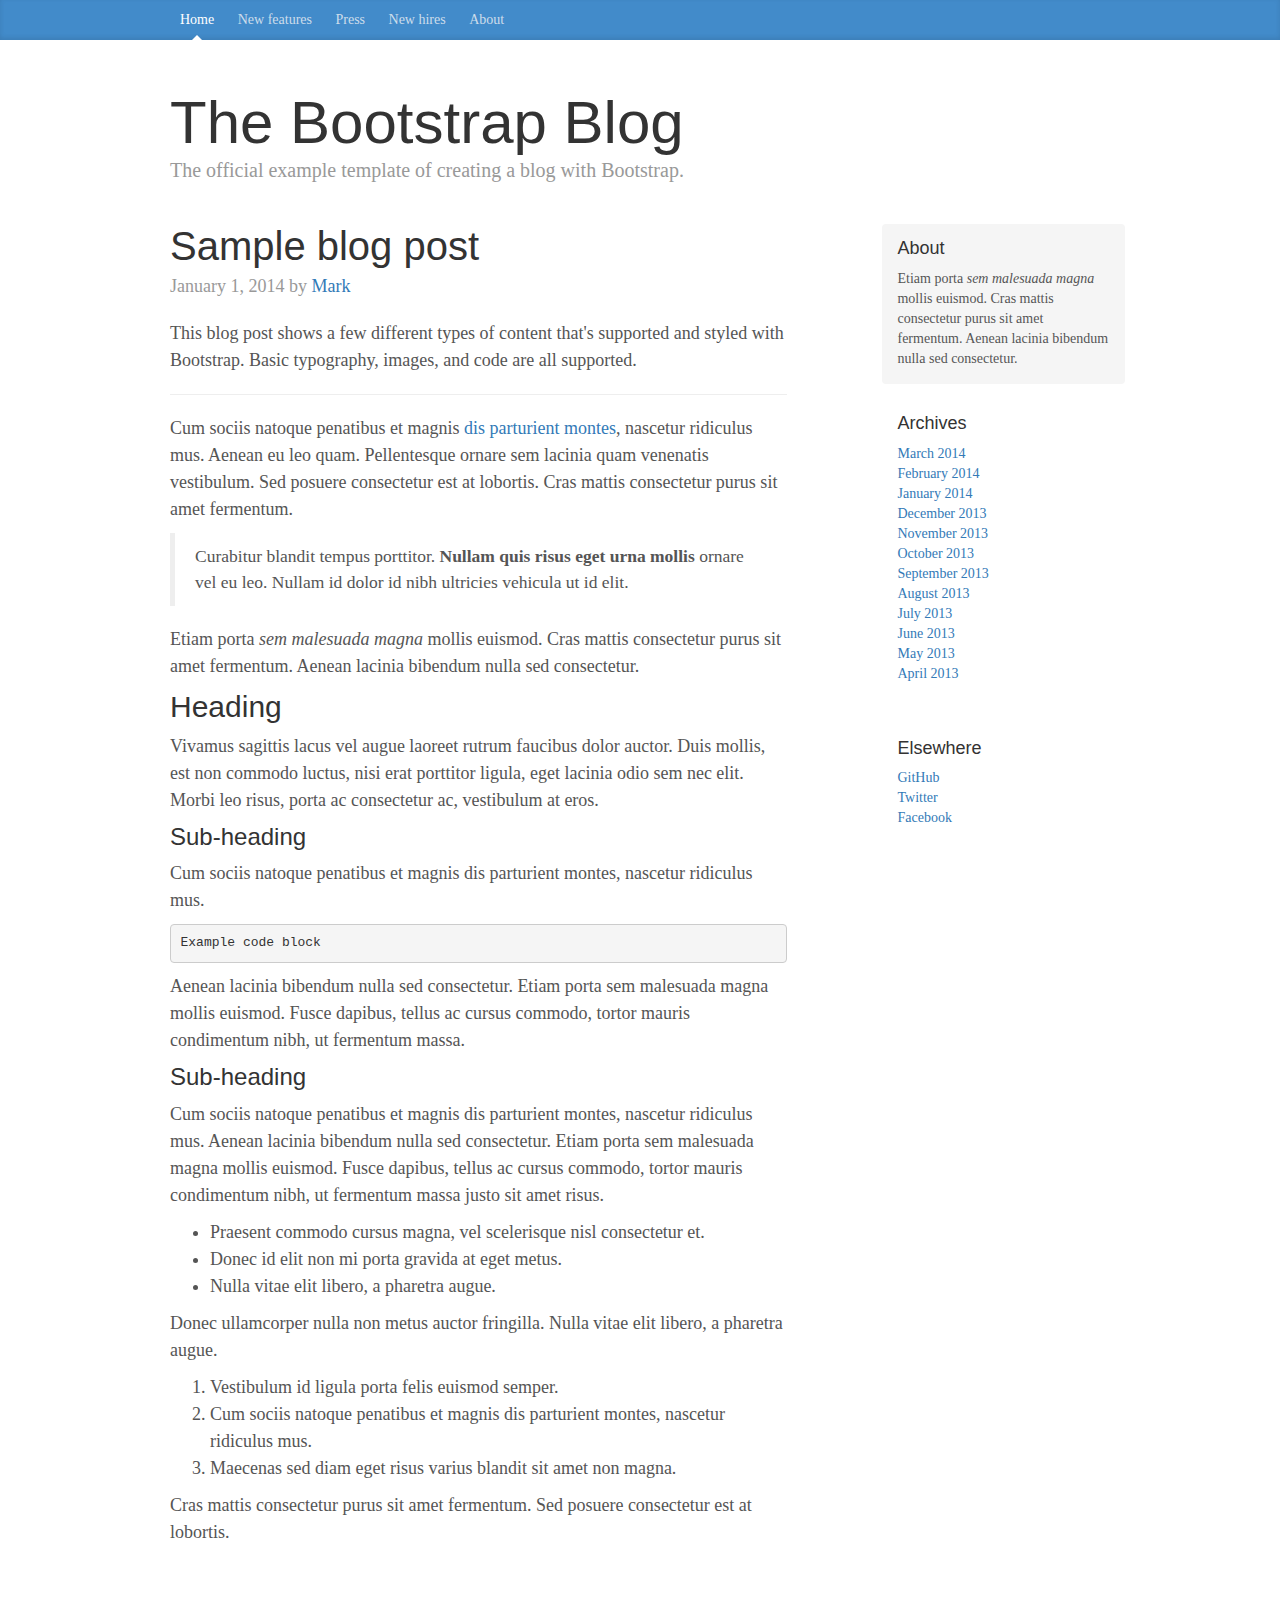
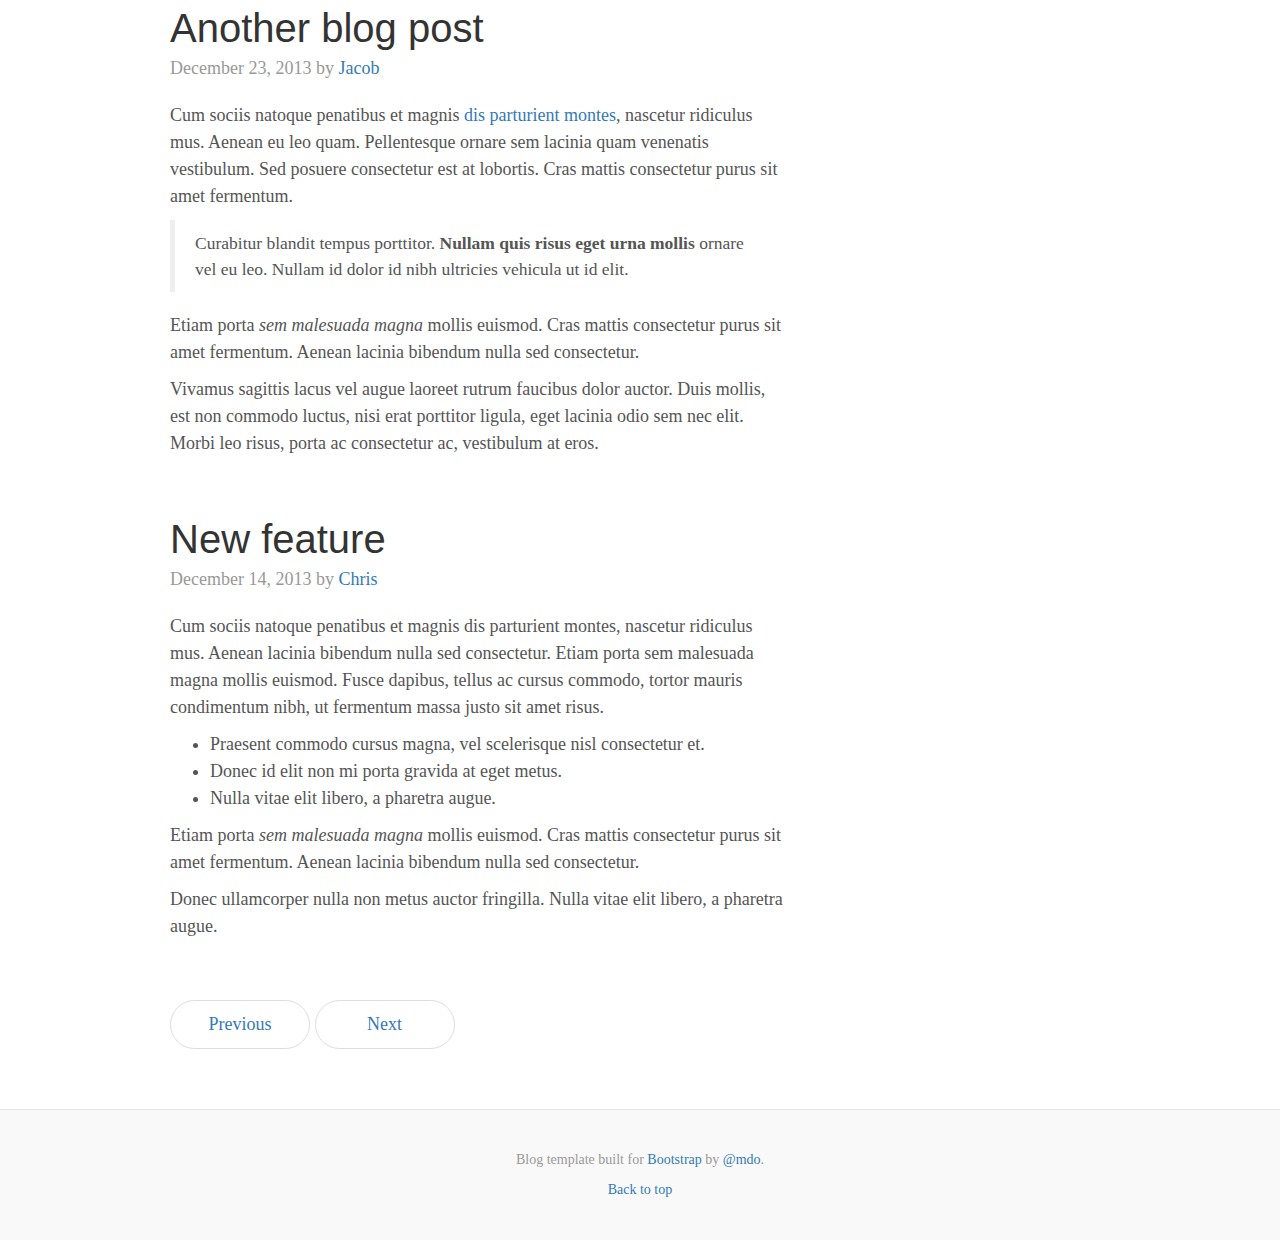
<file: Blog Template for Bootstrap.html>
<!DOCTYPE html>
<!-- saved from url=(0037)http://v3.bootcss.com/examples/blog/# -->
<html lang="zh-CN" class="gr__v3_bootcss_com"><head><meta http-equiv="Content-Type" content="text/html; charset=UTF-8">
    
    <meta http-equiv="X-UA-Compatible" content="IE=edge">
    <meta name="viewport" content="width=device-width, initial-scale=1">
    <!-- 上述3个meta标签*必须*放在最前面，任何其他内容都*必须*跟随其后！ -->
    <meta name="description" content="">
    <meta name="author" content="">
    <link rel="icon" href="http://v3.bootcss.com/favicon.ico">

    <title>Blog Template for Bootstrap</title>

    <!-- Bootstrap core CSS -->
    <link href="./Blog Template for Bootstrap_files/bootstrap.min.css" rel="stylesheet">

    <!-- IE10 viewport hack for Surface/desktop Windows 8 bug -->
    <link href="./Blog Template for Bootstrap_files/ie10-viewport-bug-workaround.css" rel="stylesheet">

    <!-- Custom styles for this template -->
    <link href="./Blog Template for Bootstrap_files/blog.css" rel="stylesheet">

    <!-- Just for debugging purposes. Don't actually copy these 2 lines! -->
    <!--[if lt IE 9]><script src="../../assets/js/ie8-responsive-file-warning.js"></script><![endif]-->
    <script src="./Blog Template for Bootstrap_files/ie-emulation-modes-warning.js"></script>

    <!-- HTML5 shim and Respond.js for IE8 support of HTML5 elements and media queries -->
    <!--[if lt IE 9]>
      <script src="https://cdn.bootcss.com/html5shiv/3.7.3/html5shiv.min.js"></script>
      <script src="https://cdn.bootcss.com/respond.js/1.4.2/respond.min.js"></script>
    <![endif]-->
  <style id="style-1-cropbar-clipper">/* Copyright 2014 Evernote Corporation. All rights reserved. */
.en-markup-crop-options {
    top: 18px !important;
    left: 50% !important;
    margin-left: -100px !important;
    width: 200px !important;
    border: 2px rgba(255,255,255,.38) solid !important;
    border-radius: 4px !important;
}

.en-markup-crop-options div div:first-of-type {
    margin-left: 0px !important;
}
</style></head>

  <body data-gr-c-s-loaded="true">

    <div class="blog-masthead">
      <div class="container">
        <nav class="blog-nav">
          <a class="blog-nav-item active" href="http://v3.bootcss.com/examples/blog/#">Home</a>
          <a class="blog-nav-item" href="http://v3.bootcss.com/examples/blog/#">New features</a>
          <a class="blog-nav-item" href="http://v3.bootcss.com/examples/blog/#">Press</a>
          <a class="blog-nav-item" href="http://v3.bootcss.com/examples/blog/#">New hires</a>
          <a class="blog-nav-item" href="http://v3.bootcss.com/examples/blog/#">About</a>
        </nav>
      </div>
    </div>

    <div class="container">

      <div class="blog-header">
        <h1 class="blog-title">The Bootstrap Blog</h1>
        <p class="lead blog-description">The official example template of creating a blog with Bootstrap.</p>
      </div>

      <div class="row">

        <div class="col-sm-8 blog-main">

          <div class="blog-post">
            <h2 class="blog-post-title">Sample blog post</h2>
            <p class="blog-post-meta">January 1, 2014 by <a href="http://v3.bootcss.com/examples/blog/#">Mark</a></p>

            <p>This blog post shows a few different types of content that's supported and styled with Bootstrap. Basic typography, images, and code are all supported.</p>
            <hr>
            <p>Cum sociis natoque penatibus et magnis <a href="http://v3.bootcss.com/examples/blog/#">dis parturient montes</a>, nascetur ridiculus mus. Aenean eu leo quam. Pellentesque ornare sem lacinia quam venenatis vestibulum. Sed posuere consectetur est at lobortis. Cras mattis consectetur purus sit amet fermentum.</p>
            <blockquote>
              <p>Curabitur blandit tempus porttitor. <strong>Nullam quis risus eget urna mollis</strong> ornare vel eu leo. Nullam id dolor id nibh ultricies vehicula ut id elit.</p>
            </blockquote>
            <p>Etiam porta <em>sem malesuada magna</em> mollis euismod. Cras mattis consectetur purus sit amet fermentum. Aenean lacinia bibendum nulla sed consectetur.</p>
            <h2>Heading</h2>
            <p>Vivamus sagittis lacus vel augue laoreet rutrum faucibus dolor auctor. Duis mollis, est non commodo luctus, nisi erat porttitor ligula, eget lacinia odio sem nec elit. Morbi leo risus, porta ac consectetur ac, vestibulum at eros.</p>
            <h3>Sub-heading</h3>
            <p>Cum sociis natoque penatibus et magnis dis parturient montes, nascetur ridiculus mus.</p>
            <pre><code>Example code block</code></pre>
            <p>Aenean lacinia bibendum nulla sed consectetur. Etiam porta sem malesuada magna mollis euismod. Fusce dapibus, tellus ac cursus commodo, tortor mauris condimentum nibh, ut fermentum massa.</p>
            <h3>Sub-heading</h3>
            <p>Cum sociis natoque penatibus et magnis dis parturient montes, nascetur ridiculus mus. Aenean lacinia bibendum nulla sed consectetur. Etiam porta sem malesuada magna mollis euismod. Fusce dapibus, tellus ac cursus commodo, tortor mauris condimentum nibh, ut fermentum massa justo sit amet risus.</p>
            <ul>
              <li>Praesent commodo cursus magna, vel scelerisque nisl consectetur et.</li>
              <li>Donec id elit non mi porta gravida at eget metus.</li>
              <li>Nulla vitae elit libero, a pharetra augue.</li>
            </ul>
            <p>Donec ullamcorper nulla non metus auctor fringilla. Nulla vitae elit libero, a pharetra augue.</p>
            <ol>
              <li>Vestibulum id ligula porta felis euismod semper.</li>
              <li>Cum sociis natoque penatibus et magnis dis parturient montes, nascetur ridiculus mus.</li>
              <li>Maecenas sed diam eget risus varius blandit sit amet non magna.</li>
            </ol>
            <p>Cras mattis consectetur purus sit amet fermentum. Sed posuere consectetur est at lobortis.</p>
          </div><!-- /.blog-post -->

          <div class="blog-post">
            <h2 class="blog-post-title">Another blog post</h2>
            <p class="blog-post-meta">December 23, 2013 by <a href="http://v3.bootcss.com/examples/blog/#">Jacob</a></p>

            <p>Cum sociis natoque penatibus et magnis <a href="http://v3.bootcss.com/examples/blog/#">dis parturient montes</a>, nascetur ridiculus mus. Aenean eu leo quam. Pellentesque ornare sem lacinia quam venenatis vestibulum. Sed posuere consectetur est at lobortis. Cras mattis consectetur purus sit amet fermentum.</p>
            <blockquote>
              <p>Curabitur blandit tempus porttitor. <strong>Nullam quis risus eget urna mollis</strong> ornare vel eu leo. Nullam id dolor id nibh ultricies vehicula ut id elit.</p>
            </blockquote>
            <p>Etiam porta <em>sem malesuada magna</em> mollis euismod. Cras mattis consectetur purus sit amet fermentum. Aenean lacinia bibendum nulla sed consectetur.</p>
            <p>Vivamus sagittis lacus vel augue laoreet rutrum faucibus dolor auctor. Duis mollis, est non commodo luctus, nisi erat porttitor ligula, eget lacinia odio sem nec elit. Morbi leo risus, porta ac consectetur ac, vestibulum at eros.</p>
          </div><!-- /.blog-post -->

          <div class="blog-post">
            <h2 class="blog-post-title">New feature</h2>
            <p class="blog-post-meta">December 14, 2013 by <a href="http://v3.bootcss.com/examples/blog/#">Chris</a></p>

            <p>Cum sociis natoque penatibus et magnis dis parturient montes, nascetur ridiculus mus. Aenean lacinia bibendum nulla sed consectetur. Etiam porta sem malesuada magna mollis euismod. Fusce dapibus, tellus ac cursus commodo, tortor mauris condimentum nibh, ut fermentum massa justo sit amet risus.</p>
            <ul>
              <li>Praesent commodo cursus magna, vel scelerisque nisl consectetur et.</li>
              <li>Donec id elit non mi porta gravida at eget metus.</li>
              <li>Nulla vitae elit libero, a pharetra augue.</li>
            </ul>
            <p>Etiam porta <em>sem malesuada magna</em> mollis euismod. Cras mattis consectetur purus sit amet fermentum. Aenean lacinia bibendum nulla sed consectetur.</p>
            <p>Donec ullamcorper nulla non metus auctor fringilla. Nulla vitae elit libero, a pharetra augue.</p>
          </div><!-- /.blog-post -->

          <nav>
            <ul class="pager">
              <li><a href="http://v3.bootcss.com/examples/blog/#">Previous</a></li>
              <li><a href="http://v3.bootcss.com/examples/blog/#">Next</a></li>
            </ul>
          </nav>

        </div><!-- /.blog-main -->

        <div class="col-sm-3 col-sm-offset-1 blog-sidebar">
          <div class="sidebar-module sidebar-module-inset">
            <h4>About</h4>
            <p>Etiam porta <em>sem malesuada magna</em> mollis euismod. Cras mattis consectetur purus sit amet fermentum. Aenean lacinia bibendum nulla sed consectetur.</p>
          </div>
          <div class="sidebar-module">
            <h4>Archives</h4>
            <ol class="list-unstyled">
              <li><a href="http://v3.bootcss.com/examples/blog/#">March 2014</a></li>
              <li><a href="http://v3.bootcss.com/examples/blog/#">February 2014</a></li>
              <li><a href="http://v3.bootcss.com/examples/blog/#">January 2014</a></li>
              <li><a href="http://v3.bootcss.com/examples/blog/#">December 2013</a></li>
              <li><a href="http://v3.bootcss.com/examples/blog/#">November 2013</a></li>
              <li><a href="http://v3.bootcss.com/examples/blog/#">October 2013</a></li>
              <li><a href="http://v3.bootcss.com/examples/blog/#">September 2013</a></li>
              <li><a href="http://v3.bootcss.com/examples/blog/#">August 2013</a></li>
              <li><a href="http://v3.bootcss.com/examples/blog/#">July 2013</a></li>
              <li><a href="http://v3.bootcss.com/examples/blog/#">June 2013</a></li>
              <li><a href="http://v3.bootcss.com/examples/blog/#">May 2013</a></li>
              <li><a href="http://v3.bootcss.com/examples/blog/#">April 2013</a></li>
            </ol>
          </div>
          <div class="sidebar-module">
            <h4>Elsewhere</h4>
            <ol class="list-unstyled">
              <li><a href="http://v3.bootcss.com/examples/blog/#">GitHub</a></li>
              <li><a href="http://v3.bootcss.com/examples/blog/#">Twitter</a></li>
              <li><a href="http://v3.bootcss.com/examples/blog/#">Facebook</a></li>
            </ol>
          </div>
        </div><!-- /.blog-sidebar -->

      </div><!-- /.row -->

    </div><!-- /.container -->

    <footer class="blog-footer">
      <p>Blog template built for <a href="http://getbootstrap.com/">Bootstrap</a> by <a href="https://twitter.com/mdo">@mdo</a>.</p>
      <p>
        <a href="http://v3.bootcss.com/examples/blog/#">Back to top</a>
      </p>
    </footer>


    <!-- Bootstrap core JavaScript
    ================================================== -->
    <!-- Placed at the end of the document so the pages load faster -->
    <script src="./Blog Template for Bootstrap_files/jquery.min.js"></script>
    <script>window.jQuery || document.write('<script src="../../assets/js/vendor/jquery.min.js"><\/script>')</script>
    <script src="./Blog Template for Bootstrap_files/bootstrap.min.js"></script>
    <!-- IE10 viewport hack for Surface/desktop Windows 8 bug -->
    <script src="./Blog Template for Bootstrap_files/ie10-viewport-bug-workaround.js"></script>
  

</body></html>
</file>
<file: Blog Template for Bootstrap_files/blog.css>
/*
 * Globals
 */

body {
  font-family: Georgia, "Times New Roman", Times, serif;
  color: #555;
}

h1, .h1,
h2, .h2,
h3, .h3,
h4, .h4,
h5, .h5,
h6, .h6 {
  margin-top: 0;
  font-family: "Helvetica Neue", Helvetica, Arial, sans-serif;
  font-weight: normal;
  color: #333;
}


/*
 * Override Bootstrap's default container.
 */

@media (min-width: 1200px) {
  .container {
    width: 970px;
  }
}


/*
 * Masthead for nav
 */

.blog-masthead {
  background-color: #428bca;
  -webkit-box-shadow: inset 0 -2px 5px rgba(0,0,0,.1);
          box-shadow: inset 0 -2px 5px rgba(0,0,0,.1);
}

/* Nav links */
.blog-nav-item {
  position: relative;
  display: inline-block;
  padding: 10px;
  font-weight: 500;
  color: #cdddeb;
}
.blog-nav-item:hover,
.blog-nav-item:focus {
  color: #fff;
  text-decoration: none;
}

/* Active state gets a caret at the bottom */
.blog-nav .active {
  color: #fff;
}
.blog-nav .active:after {
  position: absolute;
  bottom: 0;
  left: 50%;
  width: 0;
  height: 0;
  margin-left: -5px;
  vertical-align: middle;
  content: " ";
  border-right: 5px solid transparent;
  border-bottom: 5px solid;
  border-left: 5px solid transparent;
}


/*
 * Blog name and description
 */

.blog-header {
  padding-top: 20px;
  padding-bottom: 20px;
}
.blog-title {
  margin-top: 30px;
  margin-bottom: 0;
  font-size: 60px;
  font-weight: normal;
}
.blog-description {
  font-size: 20px;
  color: #999;
}


/*
 * Main column and sidebar layout
 */

.blog-main {
  font-size: 18px;
  line-height: 1.5;
}

/* Sidebar modules for boxing content */
.sidebar-module {
  padding: 15px;
  margin: 0 -15px 15px;
}
.sidebar-module-inset {
  padding: 15px;
  background-color: #f5f5f5;
  border-radius: 4px;
}
.sidebar-module-inset p:last-child,
.sidebar-module-inset ul:last-child,
.sidebar-module-inset ol:last-child {
  margin-bottom: 0;
}


/* Pagination */
.pager {
  margin-bottom: 60px;
  text-align: left;
}
.pager > li > a {
  width: 140px;
  padding: 10px 20px;
  text-align: center;
  border-radius: 30px;
}


/*
 * Blog posts
 */

.blog-post {
  margin-bottom: 60px;
}
.blog-post-title {
  margin-bottom: 5px;
  font-size: 40px;
}
.blog-post-meta {
  margin-bottom: 20px;
  color: #999;
}


/*
 * Footer
 */

.blog-footer {
  padding: 40px 0;
  color: #999;
  text-align: center;
  background-color: #f9f9f9;
  border-top: 1px solid #e5e5e5;
}
.blog-footer p:last-child {
  margin-bottom: 0;
}
</file>
<file: Blog Template for Bootstrap_files/ie10-viewport-bug-workaround.css>
/*!
 * IE10 viewport hack for Surface/desktop Windows 8 bug
 * Copyright 2014-2015 Twitter, Inc.
 * Licensed under MIT (https://github.com/twbs/bootstrap/blob/master/LICENSE)
 */

/*
 * See the Getting Started docs for more information:
 * http://getbootstrap.com/getting-started/#support-ie10-width
 */
@-ms-viewport     { width: device-width; }
@-o-viewport      { width: device-width; }
@viewport         { width: device-width; }
</file>
